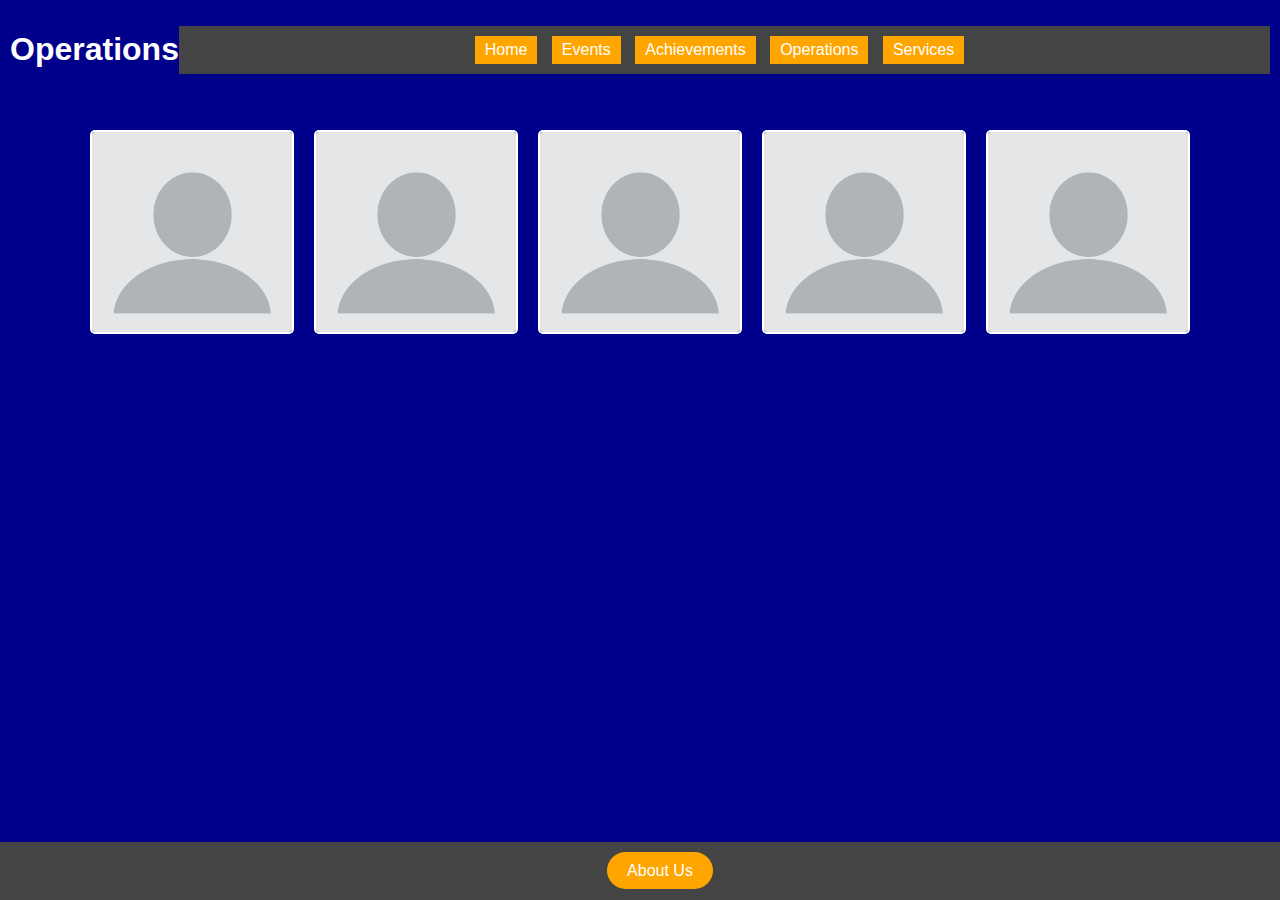
<file: operations.html>
<!DOCTYPE html>
<html lang="en">
<head>
    <meta charset="UTF-8">
    <meta name="viewport" content="width=device-width, initial-scale=1.0">
    <title>Operations</title>
    <style>
        /* Basic styling for the menu */
        body {
            font-family: Arial, sans-serif;
            margin: 0;
            padding: 0;
            background-color: #00008b; /* Changing background color to navy blue */
        }
        header {
            background-color: #00008b; /* Changing background color to navy blue */
            color: #fff;
            padding: 10px;
            text-align: center;
            display: flex;
            align-items: center;
            justify-content: space-between;
        }
        nav {
            background-color: #444;
            padding: 10px;
            text-align: center;
            flex: 1;
        }
        nav ul {
            list-style-type: none;
            margin: 0;
            padding: 0;
            display: inline; /* Making the buttons occupy the same line */
        }
        nav ul li {
            display: inline; /* Making the buttons occupy the same line */
            margin-right: 10px; /* Add some space between buttons */
        }
        nav ul li a {
            color: #fff;
            text-decoration: none;
            padding: 5px 10px;
            display: inline-block; /* Making the buttons occupy the same line */
            background-color: #FFA500; /* Changing background color of buttons to orange */
        }
        nav ul li a:hover {
            background-color: #ffcc80; /* Lighter shade of orange on hover */
        }
        
        /* Styling for the footer */
        footer {
            background-color: #444;
            color: #fff;
            text-align: center;
            padding: 20px;
            position: fixed;
            bottom: 0;
            width: 100%;
        }
        .about-us {
            background-color: #FFA500; /* Orange background color */
            color: #fff;
            padding: 10px 20px;
            border-radius: 20px; /* Rounded corners to create hotdog shape */
            text-decoration: none;
        }
        .about-us:hover {
            background-color: #ffcc80; /* Lighter shade of orange on hover */
        }

        /* Styling for the gallery */
        .gallery-container {
            display: flex;
            flex-wrap: wrap;
            justify-content: center;
            margin-top: 20px;
        }
        .gallery-item {
            margin: 10px;
            cursor: pointer;
        }
        .gallery-item img {
            width: 200px; /* Set width of the thumbnail */
            border: 2px solid white; /* Add border to the image */
            border-radius: 5px; /* Add border-radius to create rounded corners */
            transition: transform 0.3s ease; /* Add smooth transition for scaling */
        }
        .gallery-item img:hover {
            transform: scale(1.1); /* Scale the image on hover */
        }
    </style>
</head>
<body>
    <header>
        <h1>Operations</h1>
        <nav>
            <ul>
                <li><a href="home.1.html">Home</a></li>
                <li><a href="events.html">Events</a></li>
                <li><a href="achievements.html">Achievements</a></li>
                <li><a href="operations.html">Operations</a></li>
                <li><a href="services.html">Services</a></li>
            </ul>
        </nav>
    </header>

    <!-- Gallery Section -->
    <div class="gallery-container">
        <!-- Add more images here -->
        <div class="gallery-item" onclick="openImage('gallery/sample.jpg')">
            <img src="gallery/sample.jpg" alt="Sample Image">
        </div>
        <div class="gallery-item" onclick="openImage('gallery/sample.jpg')">
            <img src="gallery/sample.jpg" alt="Sample Image">
        </div>
        <div class="gallery-item" onclick="openImage('gallery/sample.jpg')">
            <img src="gallery/sample.jpg" alt="Sample Image">
        </div>
        <div class="gallery-item" onclick="openImage('gallery/sample.jpg')">
            <img src="gallery/sample.jpg" alt="Sample Image">
        </div>
        <div class="gallery-item" onclick="openImage('gallery/sample.jpg')">
            <img src="gallery/sample.jpg" alt="Sample Image">
        </div>
    </div>

    <footer>
        <!-- About Us Button in Footer -->
        <a href="#" class="about-us">About Us</a>
    </footer>

    <!-- JavaScript to open images in full size -->
    <script>
        function openImage(imageUrl) {
            window.open(imageUrl);
        }
    </script>
</body>
</html>
</file>
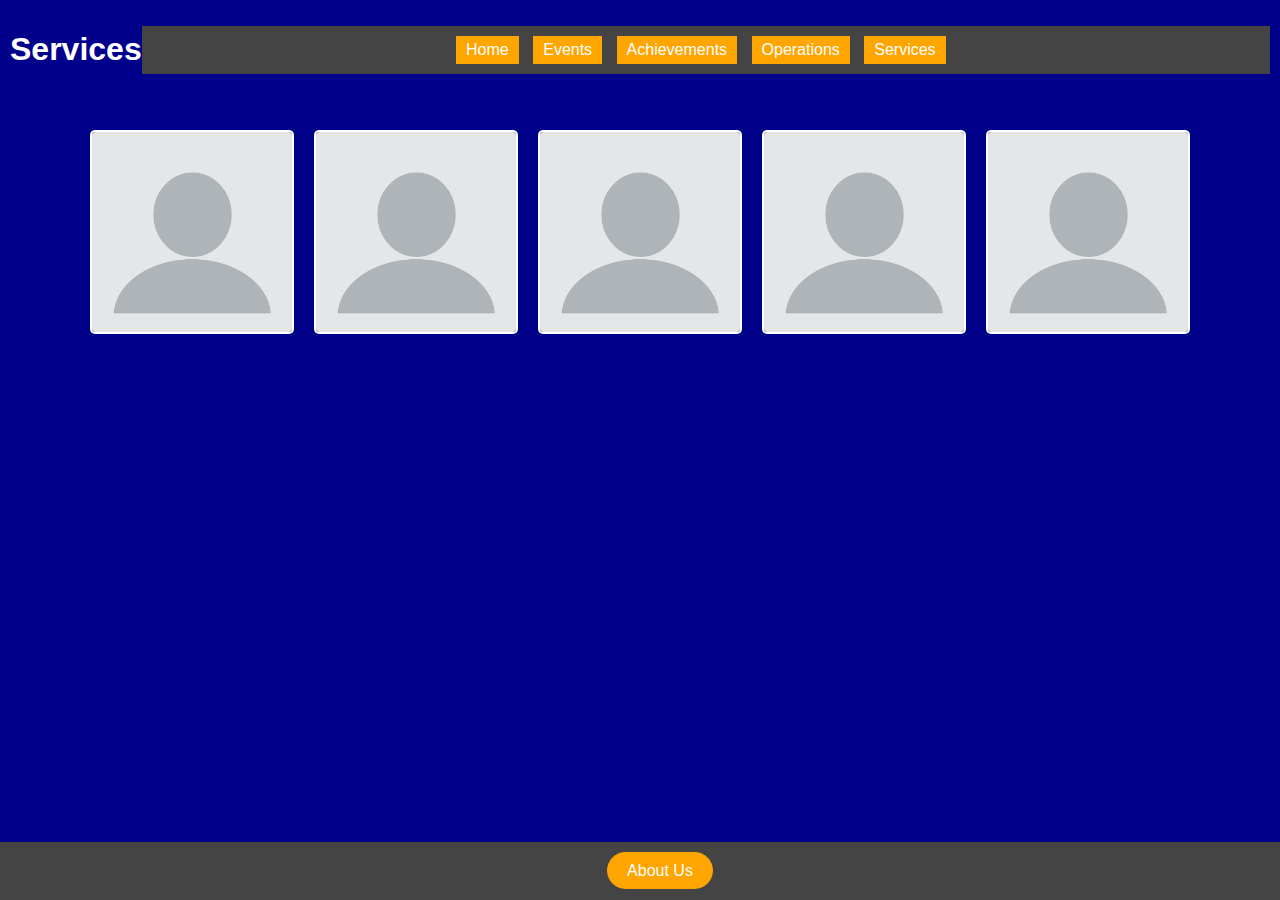
<file: services.html>
<!DOCTYPE html>
<html lang="en">
<head>
    <meta charset="UTF-8">
    <meta name="viewport" content="width=device-width, initial-scale=1.0">
    <title>Services</title>
    <style>
        /* Basic styling for the menu */
        body {
            font-family: Arial, sans-serif;
            margin: 0;
            padding: 0;
            background-color: #00008b; /* Changing background color to navy blue */
        }
        header {
            background-color: #00008b; /* Changing background color to navy blue */
            color: #fff;
            padding: 10px;
            text-align: center;
            display: flex;
            align-items: center;
            justify-content: space-between;
        }
        nav {
            background-color: #444;
            padding: 10px;
            text-align: center;
            flex: 1;
        }
        nav ul {
            list-style-type: none;
            margin: 0;
            padding: 0;
            display: inline; /* Making the buttons occupy the same line */
        }
        nav ul li {
            display: inline; /* Making the buttons occupy the same line */
            margin-right: 10px; /* Add some space between buttons */
        }
        nav ul li a {
            color: #fff;
            text-decoration: none;
            padding: 5px 10px;
            display: inline-block; /* Making the buttons occupy the same line */
            background-color: #FFA500; /* Changing background color of buttons to orange */
        }
        nav ul li a:hover {
            background-color: #ffcc80; /* Lighter shade of orange on hover */
        }
        
        /* Styling for the footer */
        footer {
            background-color: #444;
            color: #fff;
            text-align: center;
            padding: 20px;
            position: fixed;
            bottom: 0;
            width: 100%;
        }
        .about-us {
            background-color: #FFA500; /* Orange background color */
            color: #fff;
            padding: 10px 20px;
            border-radius: 20px; /* Rounded corners to create hotdog shape */
            text-decoration: none;
        }
        .about-us:hover {
            background-color: #ffcc80; /* Lighter shade of orange on hover */
        }

        /* Styling for the gallery */
        .gallery-container {
            display: flex;
            flex-wrap: wrap;
            justify-content: center;
            margin-top: 20px;
        }
        .gallery-item {
            margin: 10px;
            cursor: pointer;
        }
        .gallery-item img {
            width: 200px; /* Set width of the thumbnail */
            border: 2px solid white; /* Add border to the image */
            border-radius: 5px; /* Add border-radius to create rounded corners */
            transition: transform 0.3s ease; /* Add smooth transition for scaling */
        }
        .gallery-item img:hover {
            transform: scale(1.1); /* Scale the image on hover */
        }
    </style>
</head>
<body>
    <header>
        <h1>Services</h1>
        <nav>
            <ul>
                <li><a href="home.1.html">Home</a></li>
                <li><a href="events.html">Events</a></li>
                <li><a href="achievements.html">Achievements</a></li>
                <li><a href="operations.html">Operations</a></li>
                <li><a href="services.html">Services</a></li>
            </ul>
        </nav>
    </header>

    <!-- Gallery Section -->
    <div class="gallery-container">
        <!-- Add more images here -->
        <div class="gallery-item" onclick="openImage('gallery/sample.jpg')">
            <img src="gallery/sample.jpg" alt="Sample Image">
        </div>
        <div class="gallery-item" onclick="openImage('gallery/sample.jpg')">
            <img src="gallery/sample.jpg" alt="Sample Image">
        </div>
        <div class="gallery-item" onclick="openImage('gallery/sample.jpg')">
            <img src="gallery/sample.jpg" alt="Sample Image">
        </div>
        <div class="gallery-item" onclick="openImage('gallery/sample.jpg')">
            <img src="gallery/sample.jpg" alt="Sample Image">
        </div>
        <div class="gallery-item" onclick="openImage('gallery/sample.jpg')">
            <img src="gallery/sample.jpg" alt="Sample Image">
        </div>
    </div>

    <footer>
        <!-- About Us Button in Footer -->
        <a href="#" class="about-us">About Us</a>
    </footer>

    <!-- JavaScript to open images in full size -->
    <script>
        function openImage(imageUrl) {
            window.open(imageUrl);
        }
    </script>
</body>
</html>
</file>
